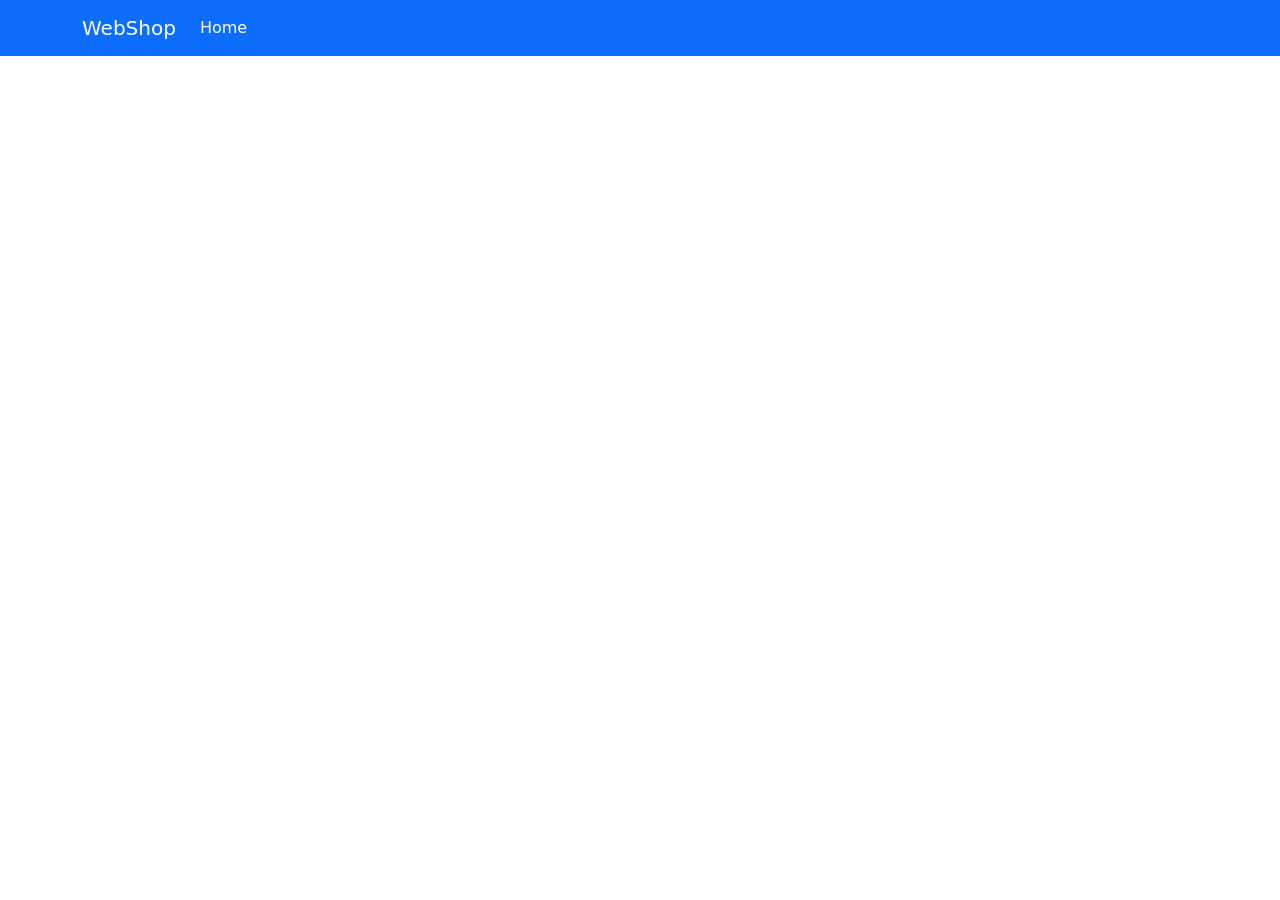
<file: index.html>
<!DOCTYPE html>
<html lang="en">
<head>
    <meta charset="UTF-8">
    <meta name="viewport" content="width=device-width, initial-scale=1.0">
    <title>Online store</title>
    <link rel="stylesheet" href="https://cdn.jsdelivr.net/npm/bootstrap@5.3.2/dist/css/bootstrap.min.css">
    <link rel="stylesheet" href="./style.css">
</head>
<body>
    <nav class="navbar navbar-expand-lg bg-primary" data-bs-theme="dark">
        <div class="container">
            <a class="navbar-brand" href="#">WebShop</a>
            <button class="navbar-toggler" type="button" data-bs-toggle="collapse" data-bs-target="#navbarSupportedContent" aria-controls="navbarSupportedContent" aria-expanded="false" aria-label="Toggle navigation">
              <span class="navbar-toggler-icon"></span>
            </button>
            <div class="collapse navbar-collapse" id="navbarSupportedContent">
              <ul class="navbar-nav me-auto mb-2 mb-lg-0">
                <li class="nav-item">
                  <a class="nav-link active" aria-current="page" href="#">Home</a>
                </li>
              </ul>
            </div>
        </div>
    </nav>

    <main class="container ">
        <div class="row gx-2 d-flex align-items-center justify-content-center" id="products-container">
            <!--Products added here with JS-->
        </div>
    </main>
    
      
    <script src="https://cdn.jsdelivr.net/npm/bootstrap@5.3.2/dist/js/bootstrap.bundle.min.js"></script>
    <script src="./script.js"></script>
</body>
</html>
</file>
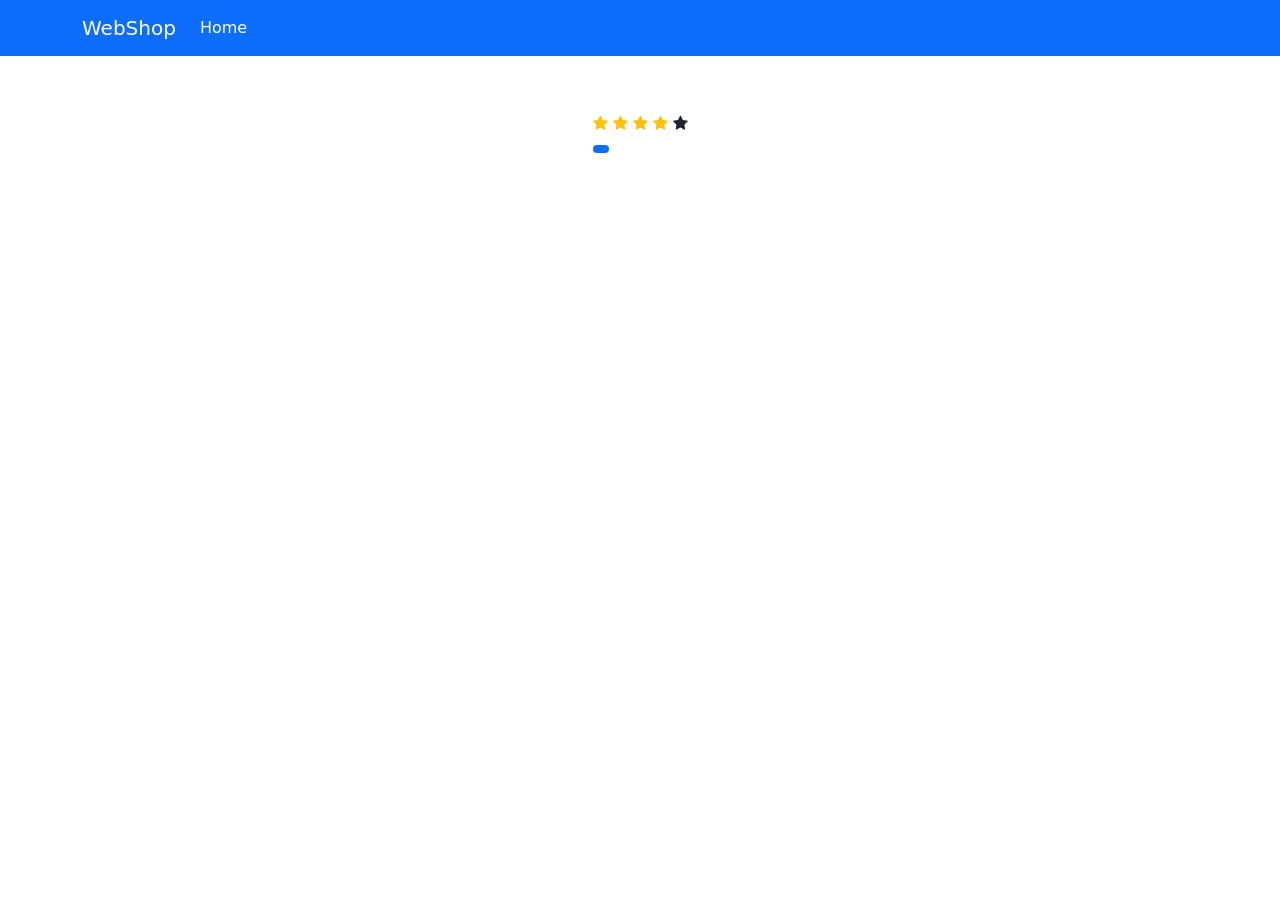
<file: product_page.html>
<!DOCTYPE html>
<html lang="en">
<head>
    <meta charset="UTF-8">
    <meta name="viewport" content="width=device-width, initial-scale=1.0">
    <title>Product Info</title>
    <link rel="stylesheet" href="https://cdn.jsdelivr.net/npm/bootstrap@5.3.2/dist/css/bootstrap.min.css">
    <link rel="stylesheet" href="./style.css">
    <link rel="stylesheet" href="https://cdnjs.cloudflare.com/ajax/libs/font-awesome/4.7.0/css/font-awesome.min.css">
</head>
<body>
    <nav class="navbar navbar-expand-lg bg-primary" data-bs-theme="dark">
        <div class="container">
            <a class="navbar-brand" href="./index.html">WebShop</a>
            <button class="navbar-toggler" type="button" data-bs-toggle="collapse" data-bs-target="#navbarSupportedContent" aria-controls="navbarSupportedContent" aria-expanded="false" aria-label="Toggle navigation">
              <span class="navbar-toggler-icon"></span>
            </button>
            <div class="collapse navbar-collapse" id="navbarSupportedContent">
              <ul class="navbar-nav me-auto mb-2 mb-lg-0">
                <li class="nav-item">
                  <a class="nav-link active" aria-current="page" href="./index.html">Home</a>
                </li>
              </ul>
            </div>
        </div>
    </nav>

    <article class="container mt-5">
        <div class="row">
            <div class="col-md-5" id="img-container">
                <!--img added by js-->
            </div>
            <section class="col-md-7 ps-5">
                <h2 id="product-title">
                    <!--added with js-->
                </h2>
                <div class="d-flex justify-content-start align-items-center">
                    <div class="ratings">
                        <i class="fa fa-star text-warning"></i>
                        <i class="fa fa-star text-warning"></i>
                        <i class="fa fa-star text-warning"></i>
                        <i class="fa fa-star text-warning"></i>
                        <i class="fa fa-star"></i>
                    </div>
                    <span id="review-count" class="ms-1"></span>
                </div>
                <span class="badge rounded-pill text-bg-primary" id="product-categ">
                    <!--added with js-->
                </span>
                <h3 id="product-price" class="mt-1">
                    <!--added with js-->
                </h3>
                <div class="mt-5">
                    <p id="product-description">
                        <!--added with js-->
                    </p>
                </div>
                
            </section>
        </div>
    </article>
    <script src="./product.js"></script>
</body>
</html>
</file>
<file: style.css>
.card {
    width: 300px;
    background-color: #fff;
    border-radius: 8px;
    overflow: hidden;
    box-shadow: 0 0 10px rgba(0, 0, 0, 0.1);
}

.card img {
    width: 50%;
    height: 180px;
    object-fit: cover;
}

.card-content {
    padding: 20px;
}

.title {
    font-size: 1.2em;
    font-weight: bold;
    margin-bottom: 10px;
}

.price {
    color: #007bff;
    font-size: 1.1em;
    margin-bottom: 10px;
}

.category {
    font-size: 0.9em;
    color: #555;
    margin-bottom: 10px;
}

.description {
    font-size: 0.9em;
    color: #777;
    line-height: 1.4;
    margin-bottom: 15px;
    white-space: nowrap;
    overflow: hidden;
    text-overflow: ellipsis;
}

.cursor-pointer {
    cursor: pointer;
}

.cursor-pointer:hover {
    box-shadow: 0 0 7px 0 rgba(0, 0, 0, 0.3);
}
</file>
